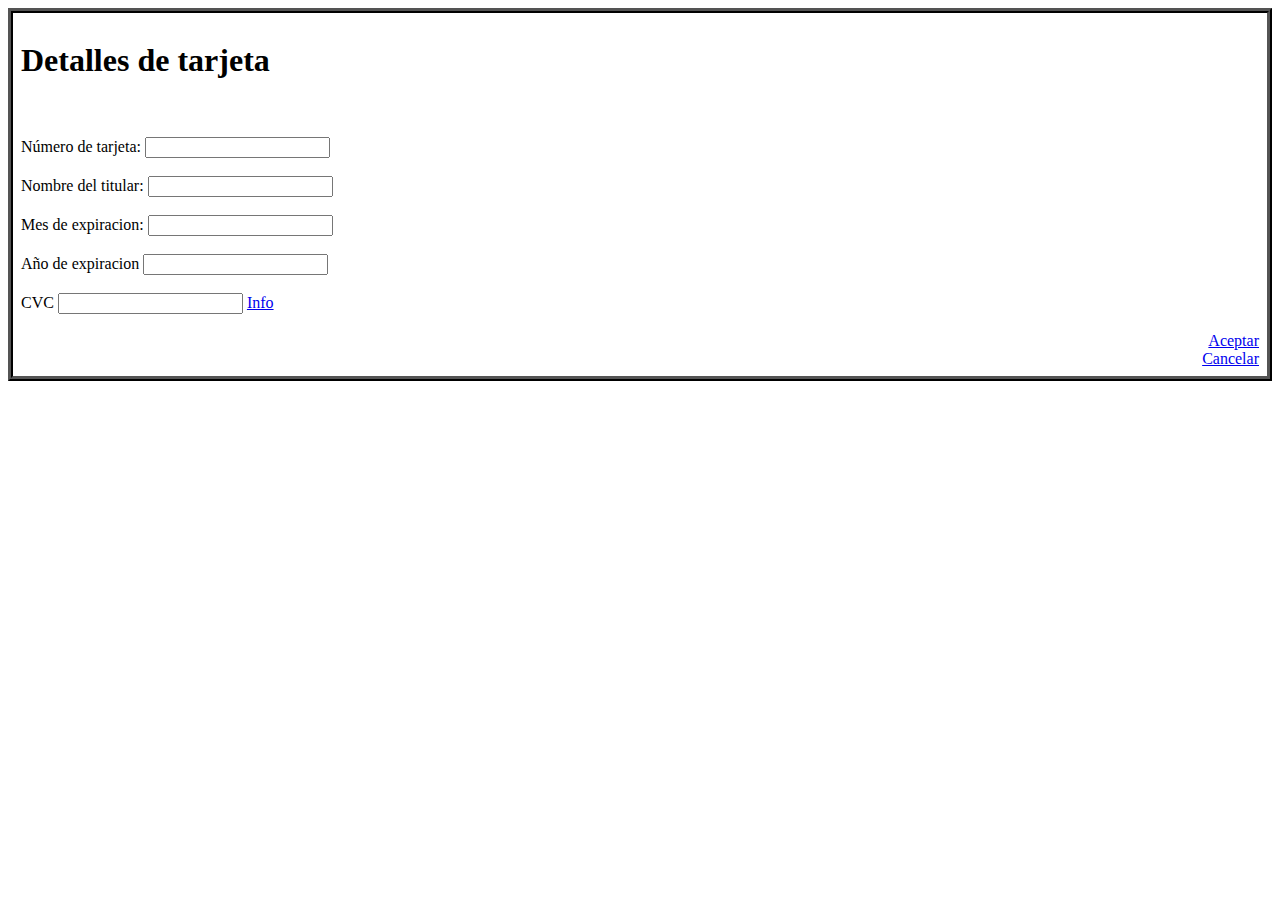
<file: Pregunta1/index.html>
<!DOCTYPE html>
<html lang="en">
<head>
    <meta charset="UTF-8">
    <meta http-equiv="X-UA-Compatible" content="IE=edge">
    <meta name="viewport" content="width=device-width, initial-scale=1.0">
    <link href="https://cdn.jsdelivr.net/npm/bootstrap@5.1.3/dist/css/bootstrap.min.css" rel="stylesheet" integrity="sha384-1BmE4kWBq78iYhFldvKuhfTAU6auU8tT94WrHftjDbrCEXSU1oBoqyl2QvZ6jIW3" crossorigin="anonymous">
    <link href="stylemilian.css" type="text/css" rel="stylesheet" >
    <title>Document</title>

</head>
<body>
    <div class="warning">
        <h1>Detalles de tarjeta</h1>
    <br/>
    <br/>
        <div>
            <label for="txtTarjeta">Número de tarjeta: </label>
            <input type="text" id="txtTarjeta">
        </div>
        <br/>
        <div>
            <label for="txtNombre">Nombre del titular: </label>
            <input type="text" id="txtNombre">
        </div>
        <br/>
        <div>
            <label for="txtMes">Mes de expiracion: </label>
            <input type="text" id="txtMes">
        </div>
        <br/>
        <div>
            <label for="txtAño">Año de expiracion </label>
            <input type="text" id="txtAño">
        </div>
        <br/>
        <div>
            <label for="txtCVC">CVC</label> 
            <input type="text" id="txtCVC"> <a href="info.html" target="_blank" rel="noopener noreferrer">Info</a>
        </div>
        <br/>
        <div align="right" class="row md-5">
            <!-- Utilizamos col-md-6 para mostrar las dos columnas con el mismo ancho -->
            <div class="col-md-6">
                <a href="https://www.youtube.com/watch?v=KXSUEU7ISfQ" class="btn btn-primary btn-lg px-4">Aceptar</a>
            </div>
            <div class="col-md-1">
                <a href="https://www.youtube.com/watch?v=KXSUEU7ISfQ" class="btn btn-primary btn-lg px-4">Cancelar</a>
            </div>
          </div>
    </div>
    
</body>
</html>
</file>
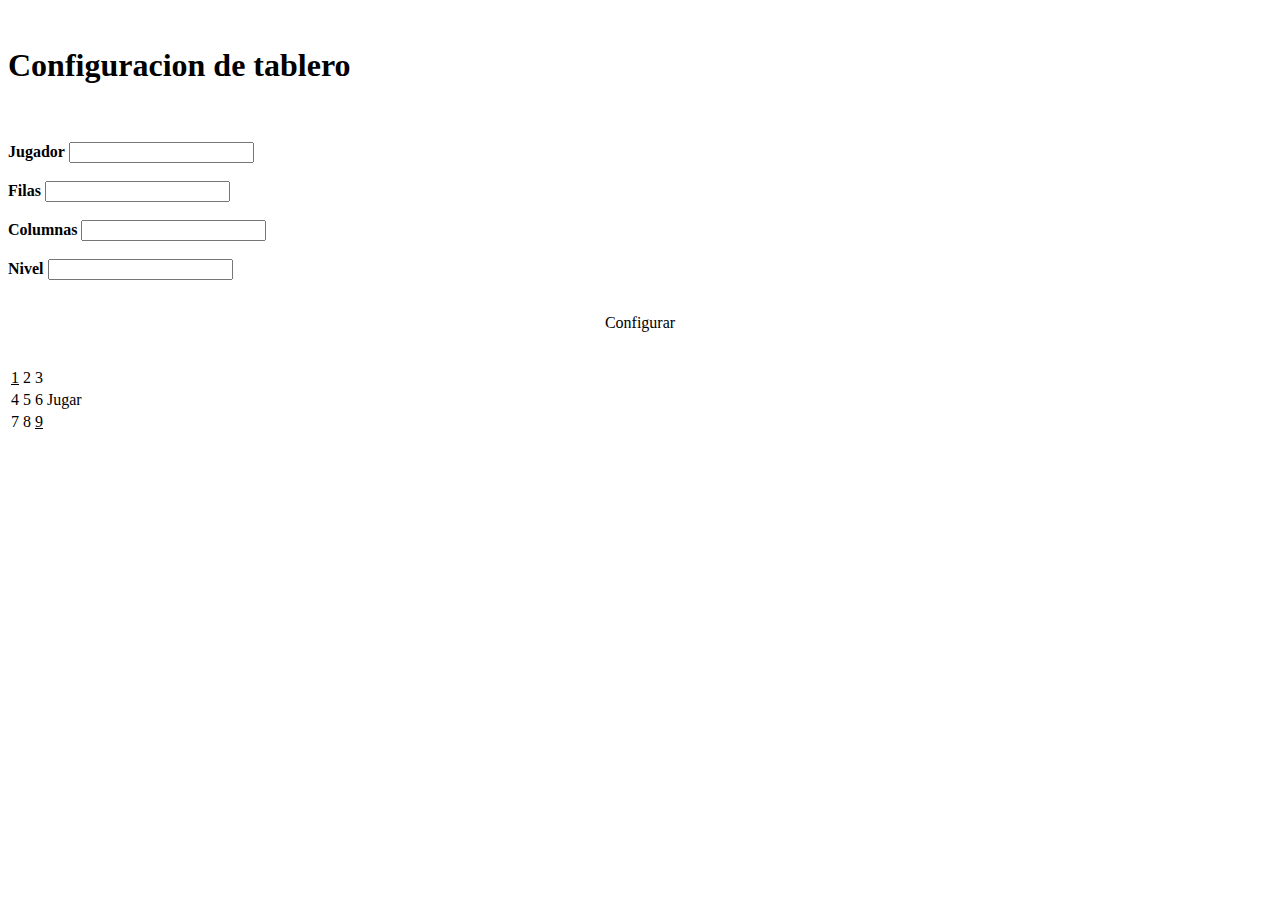
<file: Pregunta3/index.html>
<!DOCTYPE html>
<html lang="en">
<head>
    <meta charset="UTF-8">
    <meta http-equiv="X-UA-Compatible" content="IE=edge">
    <meta name="viewport" content="width=device-width, initial-scale=1.0">
    <link href="https://cdn.jsdelivr.net/npm/bootstrap@5.1.3/dist/css/bootstrap.min.css" rel="stylesheet" integrity="sha384-1BmE4kWBq78iYhFldvKuhfTAU6auU8tT94WrHftjDbrCEXSU1oBoqyl2QvZ6jIW3" crossorigin="anonymous">  
    <title>Document</title>
</head>
<body>
    <br/>
    <div>
        <h1><b>Configuracion de tablero</b></h1>
        <br/>
        <br/>
        <div>
            <label for="txtJugador"> <b>Jugador</b> </label>
            <input type="text" id="txtJugador">
        </div>
        <br/>
        <div>
            <label for="txtFilas"> <b>Filas</b>  </label>
            <input type="text" id="txtFilas">
        </div>
        <br/>
        <div>
            <label for="txtColumnas"> <b>Columnas</b>  </label>
            <input type="text" id="txtColumnas">
        </div>
        <br/>
        <div>
            <label for="txtNivel"> <b>Nivel</b>  </label>
            <input type="text" id="txtNivel">
        </div>
        <br/>
        <div align="center">
            <p><a class="btn btn-primary">Configurar</a></p>
        </div>
        <br/>
        <table class="table">
            <tbody>
              <tr class="table-row">
                <td align="center"> <ins>1</ins> </td>
                <td align="center">2</td>
                <td align="center">3</td>
              </tr>
              <tr class="table-row">
                <td align="center">4</td>
                <td align="center">5</td> 
                <td align="center">6</td> <td><a class="btn btn-primary">Jugar</a></td>
              </tr>
              <tr class="table-row">
                <td align="center">7</td>
                <td align="center">8</td>
                <td align="center"> <ins>9</ins> </td>
              </tr>
            </tbody>
          </table>
    </div>
</body>
</html>
</file>
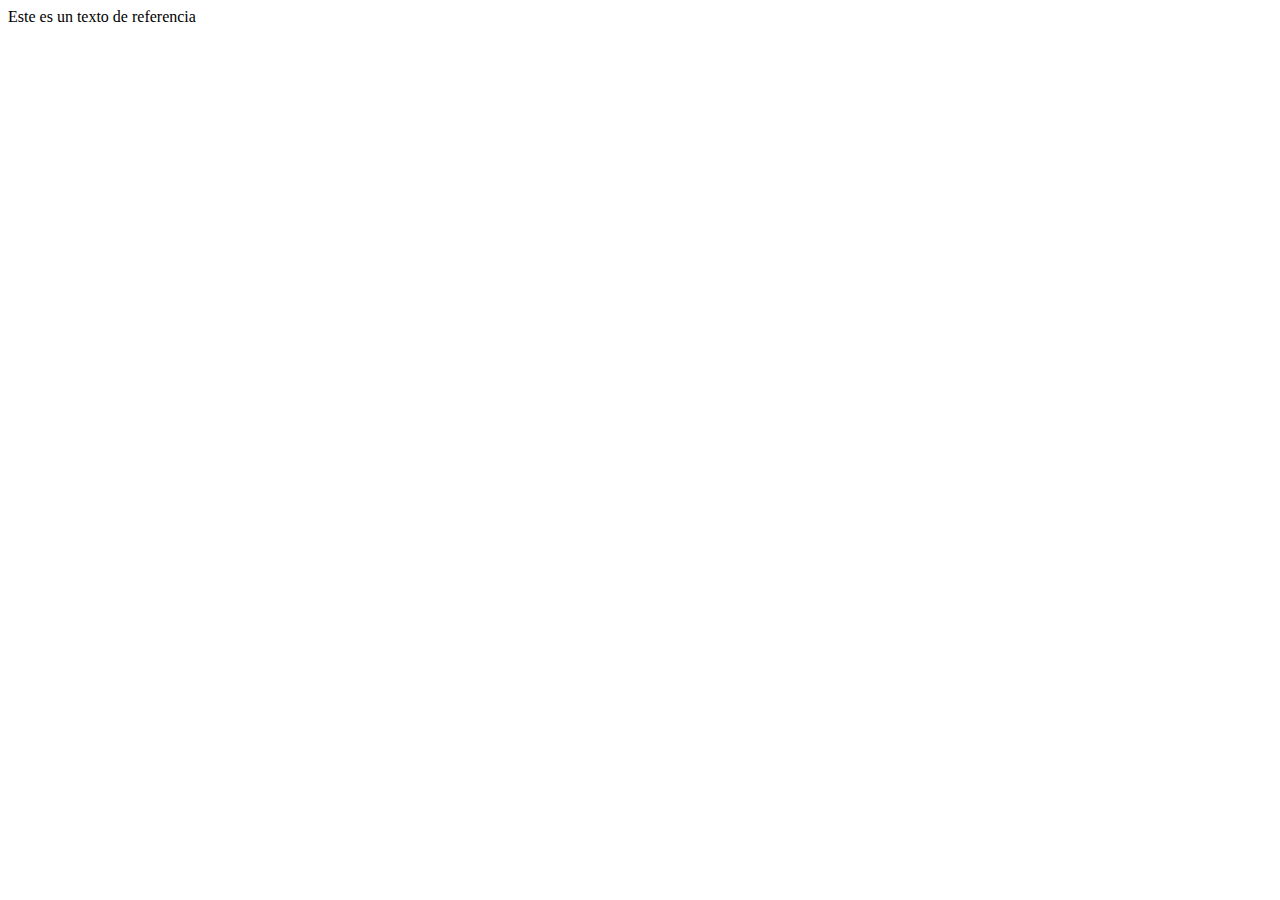
<file: Pregunta1/info.html>
<!DOCTYPE html>
<html lang="en">
<head>
    <meta charset="UTF-8">
    <meta http-equiv="X-UA-Compatible" content="IE=edge">
    <meta name="viewport" content="width=device-width, initial-scale=1.0">
    <title>Document</title>
</head>
<body>
    Este es un texto de referencia
</body>
</html>
</file>
<file: Pregunta1/stylemilian.css>
.warning {
    border: 5px ridge black;
    padding: .5rem;
    display: flex;
    flex-direction: column;
}
</file>
